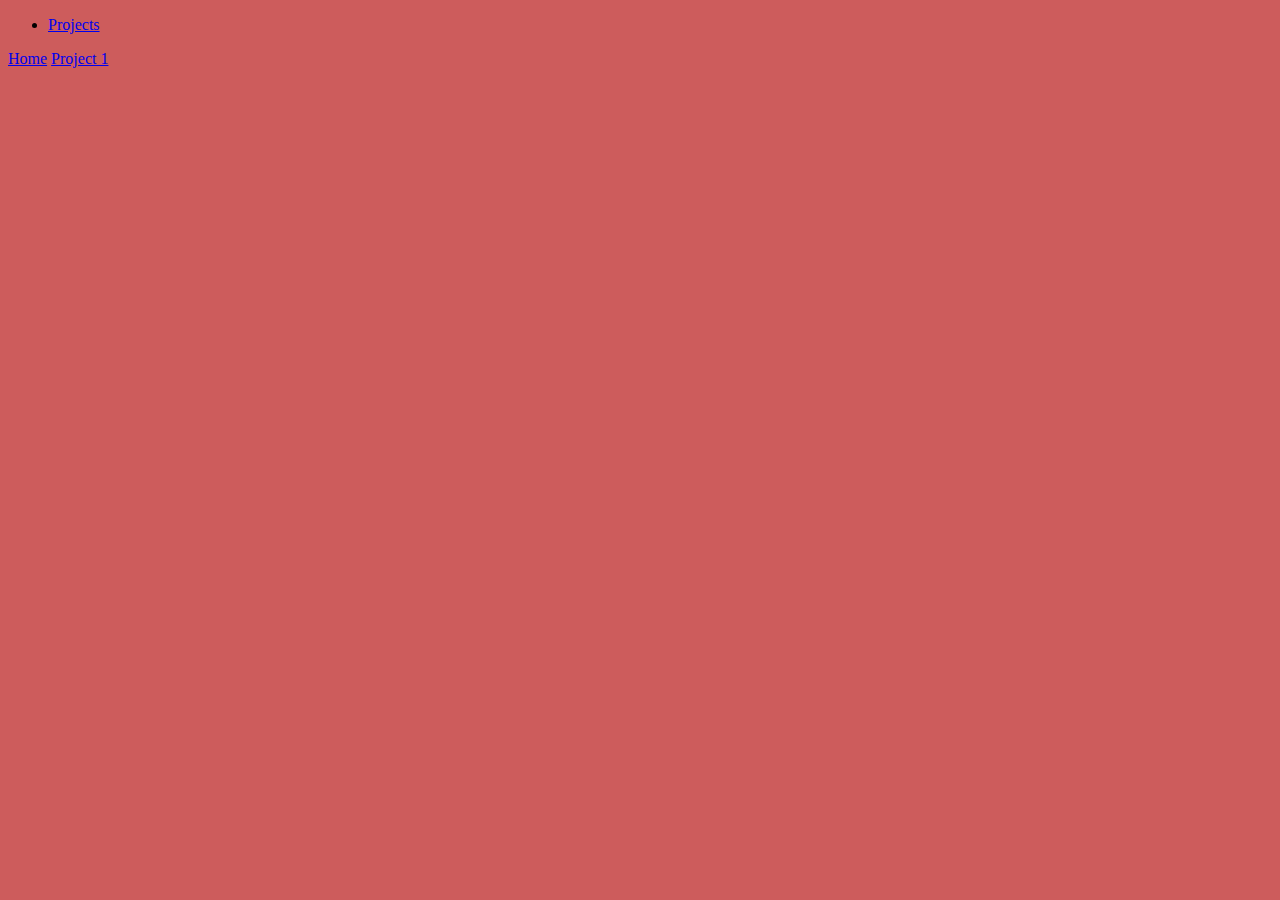
<file: es/proyectos/index.html>
<!DOCTYPE html>
<html lang="en">

    <head>
        <meta charset="UTF-8">
        <meta http-equiv="X-UA-Compatible" content="IE=edge">
        <meta name="viewport" content="width=device-width, initial-scale=1.0">
        <title>Projects</title>

        <link rel="stylesheet" href="/assets/css/styles.css">
    </head>

    <body>
        <nav>
            <ul>
                <li><a href="/projects">Projects</a></li>
            </ul>
        </nav>
        <a href="/">Home</a>
        <a href="/projects/project-1">Project 1</a>

        <!--
            En caso del archivo styles.css

            assets/css/styles.css
            ./assets/css/styles.css
            ../assets/css/styles.css
            ../../assets/css/styles.css

            /assets/css/styles.css
         -->


    </body>

</html>
</file>
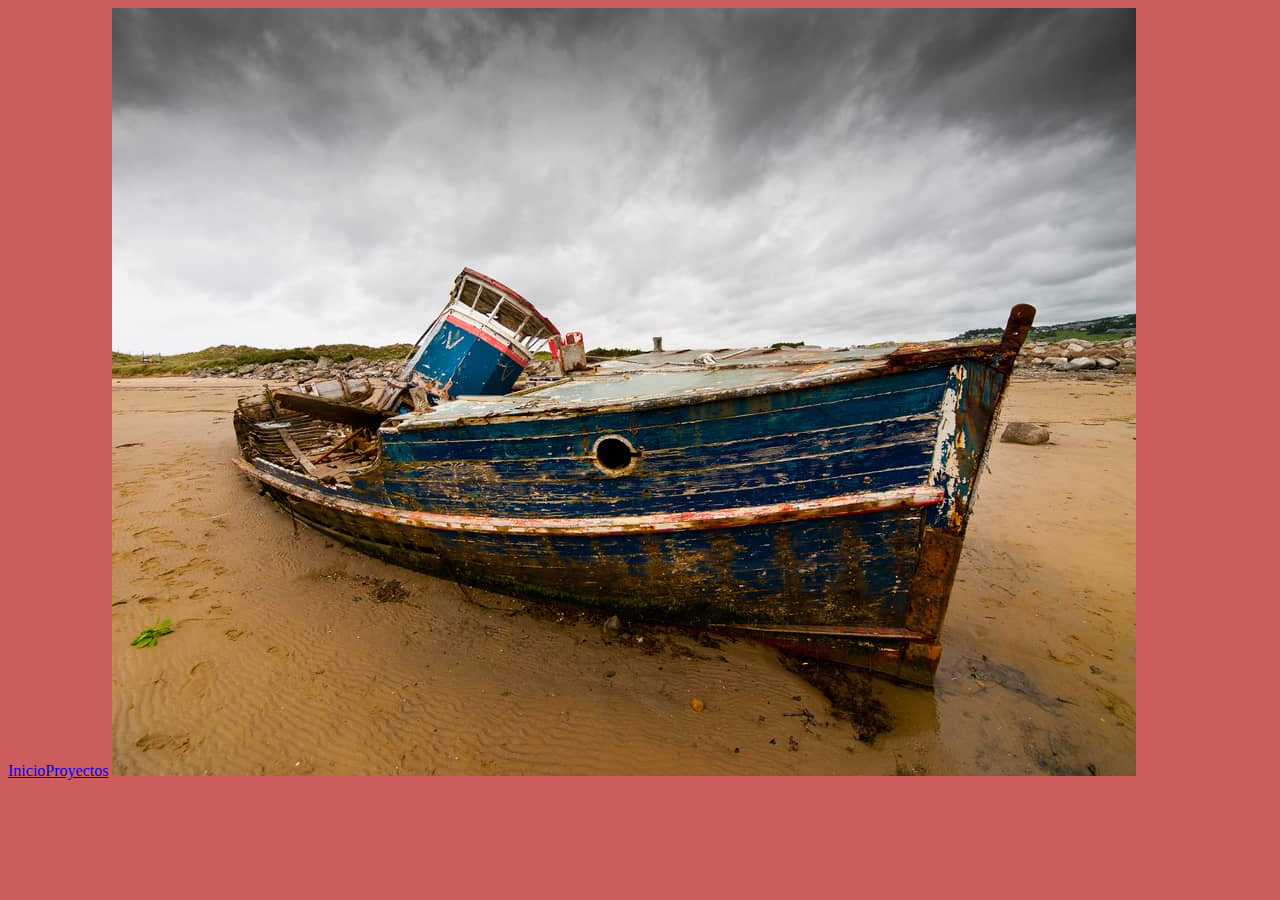
<file: es/space-travel/index.html>
<!DOCTYPE html>
<html lang="es">

    <head>
        <meta charset="UTF-8">
        <meta http-equiv="X-UA-Compatible" content="IE=edge">
        <meta name="viewport" content="width=device-width, initial-scale=1.0">
        <title>Proyectos</title>

        <link rel="stylesheet" href="/assets/css/styles.css">
    </head>

    <body>
        <a href="/">Inicio</a><a href="/proyectos">Proyectos</a>

        <img src="/assets/img/boat-es.jpg" alt="">


    </body>

</html>
</file>
<file: assets/css/styles.css>
body {
    background: indianRed;
}
</file>
